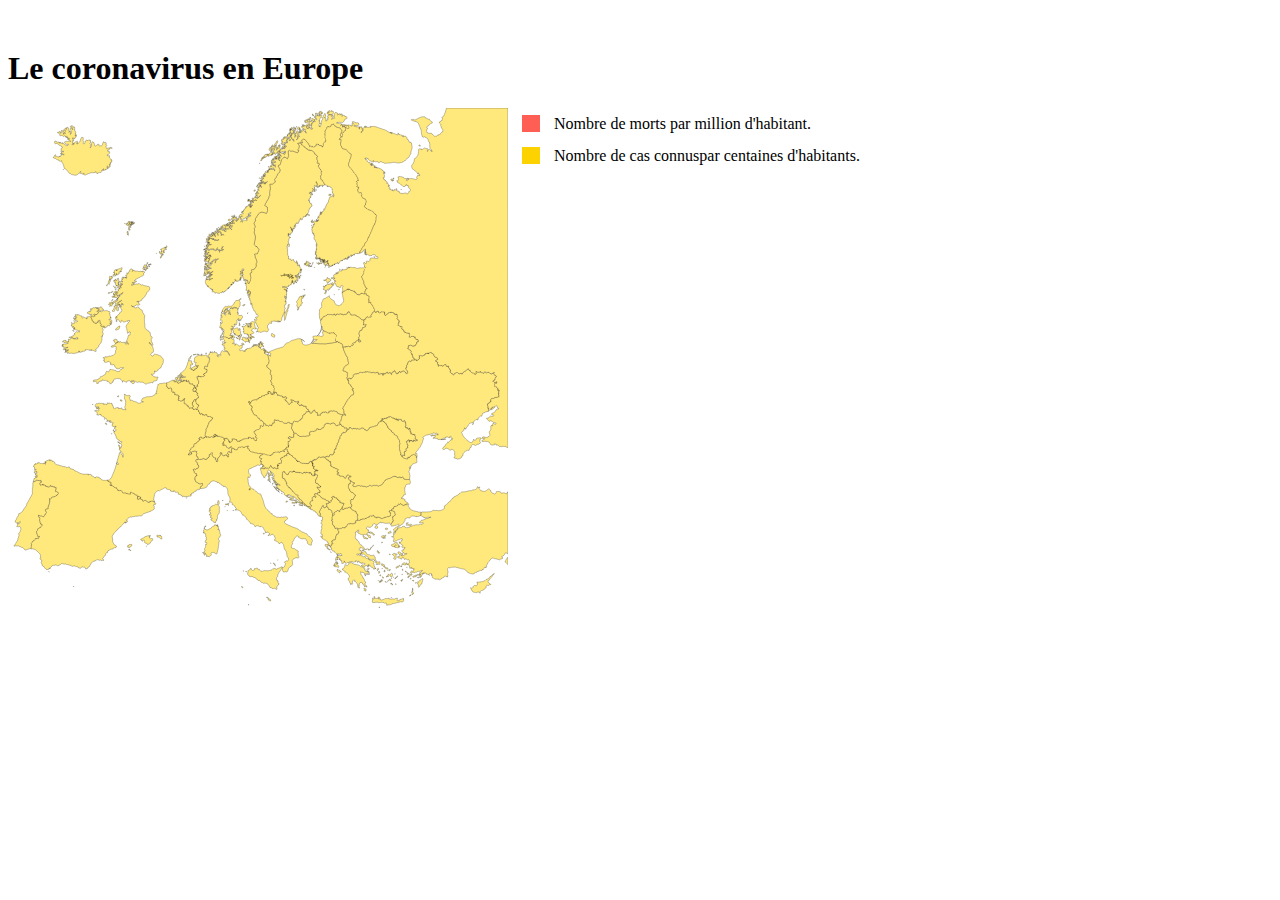
<file: index.html>
<!DOCTYPE html>


<html>
<head>
	<title>Le coronavirus en Europe</title>
	<meta charset="utf-8" />
	<link rel="stylesheet" type="text/css" href="covid.css" />
</head>
<body>
	<div id="englobante">
		<h1>Le coronavirus en Europe</h1>
		<div id="left-map">
			<map name="map">
				<area shape="poly" coords="93,298,157,274,199,311,193,389,109,393,96,369" href="#" alt="france" id="fr">
				<area shape="poly" coords="186,299,178,292,172,292,166,282,162,275,173,274,186,276,190,290" href="#" alt="belgique" id="be">
				<area shape="poly" coords="195,375,189,367,191,357,204,348,210,350,220,348,231,340,243,343,253,346,255,354,240,362,243,379,255,391,267,410,278,411,303,430,301,436,287,431,285,441,290,449,284,457,278,461,269,470,269,480,259,476,239,465,263,462,278,450,275,436,253,419,246,423,221,394,221,380,205,373" href="#" alt="italie" id="it">
				<area shape="poly" coords="42,350,62,360,105,378,146,398,125,410,106,427,108,440,100,441,96,453,87,453,78,462,53,455,40,461,26,442,33,423,32,408,43,397,49,385,38,378,28,373,28,361" href="#" alt="espagne" id="es">
				<area shape="poly" coords="304,326,320,316,337,320,327,341,312,349,294,354,284,344,282,334,288,332,289,324" href="#" alt="hongrie" id="hu">
			</map>
			<img src="images/europe.svg.svg" usemap="#map">
    	</div>	

		<div id="covid-cards">
		</div>

		<div id="legend">
			<div>
				<span class="square" style="background-color: #fe5e54"></span>Nombre de morts par million d'habitant.
			</div>
			<div>
				<span class="square" style="background-color: #fcd200"></span>Nombre de cas connuspar centaines d'habitants.
			</div>
		</div>
	</div>
</body>
<script type="text/javascript" src="covid.js"></script>
</html>
</file>
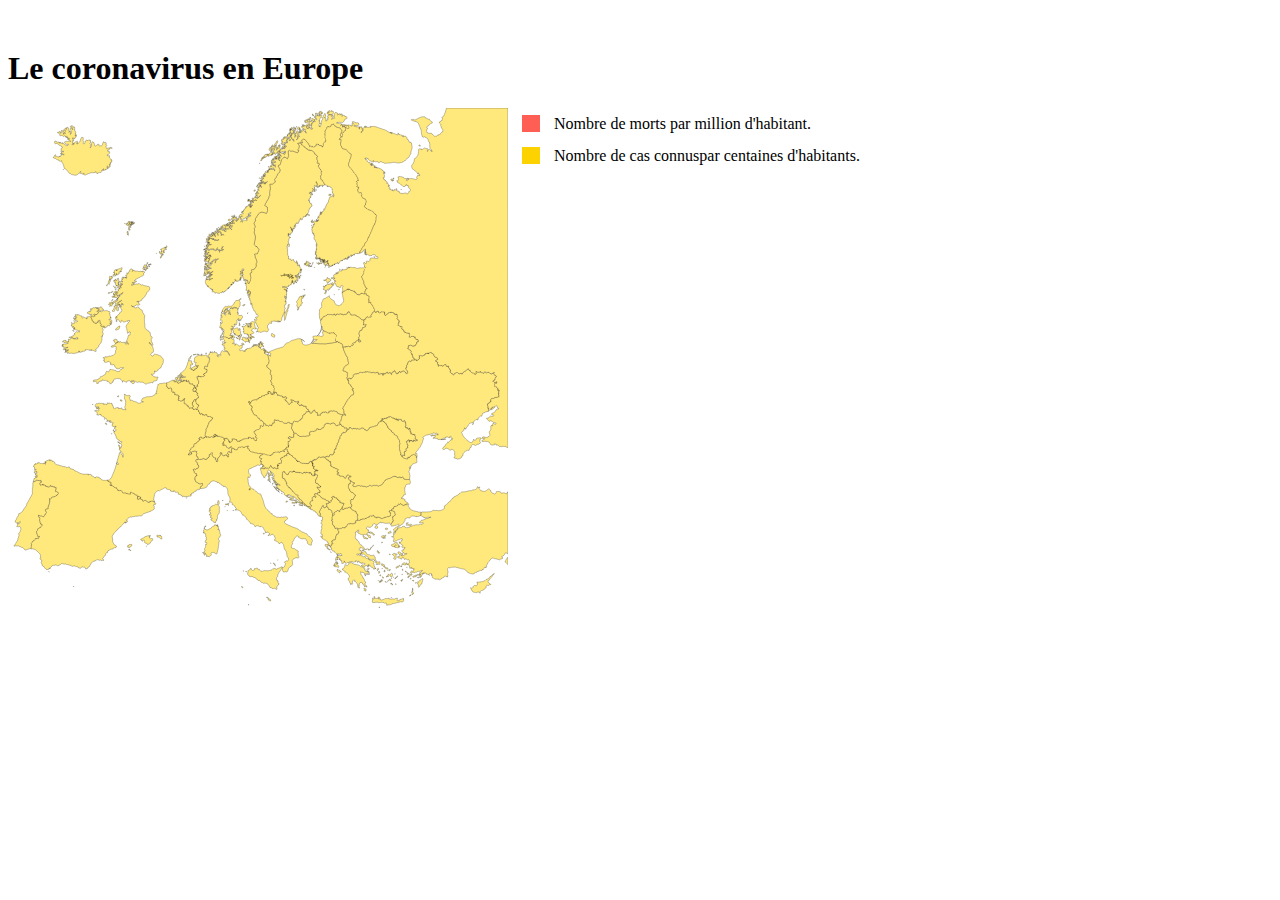
<file: Covid.html>
<!DOCTYPE html>


<html>
<head>
	<title>Le coronavirus en Europe</title>
	<meta charset="utf-8" />
	<link rel="stylesheet" type="text/css" href="covid.css" />
</head>
<body>
	<div id="englobante">
		<h1>Le coronavirus en Europe</h1>
		<div id="left-map">
			<map name="map">
				<area shape="poly" coords="93,298,157,274,199,311,193,389,109,393,96,369" href="#" alt="france" id="fr">
				<area shape="poly" coords="57,277,175,267,192,288,183,301" href="#" alt="belgique" id="be">
				<area shape="poly" coords="271,483,238,468,237,409,198,461,187,354,202,350,251,340,304,434" href="#" alt="italie" id="it">
				<area shape="poly" coords="65,358,146,398,63,482,18,443,54,387,24,356" href="#" alt="espagne" id="es">
				<area shape="poly" coords="324,312,269,335,291,359,323,348,337,319" href="#" alt="hongrie" id="hu">
			</map>
			<img src="images/europe.svg.svg" usemap="#map">
    	</div>	

		<div id="covid-cards">
		</div>

		<div id="legend">
			<div>
				<span class="square" style="background-color: #fe5e54"></span>Nombre de morts par million d'habitant.
			</div>
			<div>
				<span class="square" style="background-color: #fcd200"></span>Nombre de cas connuspar centaines d'habitants.
			</div>
		</div>
	</div>
</body>
<script type="text/javascript" src="covid.js"></script>
</html>
</file>
<file: covid.css>
#englobante{
	font-family: Roboto Lt;
	width: 1200px;
	margin-top: 50px;
	text-align: left;
}

#left-map{
	float: left; 
	position: relative;
}

#covid-cards{
	float:left;
	width:680px;
	padding-left:20px;
}

.card{
	position: relative;
	float:left;
	height:185px;
	width:160px;
	border-radius: 10px;
	border: 1px solid gray;
	padding:14px;
	/* espacées les une des autres de 14px donc chacune a une marge de 7px */
	margin: 7px;
}

.drapeau{
	float:left;
	width:20px;
	margin-right:10px;
	position: relative;
}

.drapeau img {
	/* position: absolute; */
	left: 0;
	bottom: 0;
}

a{
	float:right;
}

.pays{
	font-family:Oswald;
	margin: 0;
	font-size: 20px;
}

.card>.morts, .card>.cas {
	position:absolute;
	width:50px;
	bottom: 14px;
}

.card>.morts>div, .card>.cas>div {
	position: absolute;
	font-size: 0.8em;
	top: -20px;
	width: 100%;
	text-align: center;
}

.card>.morts{
	background-color:#fe5e54;
	right: 50%;
}

.card>.cas{
	background-color:#fcd200;
	left: 50%;
}

#legend{
	line-height: 2em;
	margin-bottom: -52px;
	left: 0px;
	position: relative;
	bottom: 0px;
	float: left;
	
}

.square{
	padding-left: 18px;
	margin: 14px;

}
</file>
